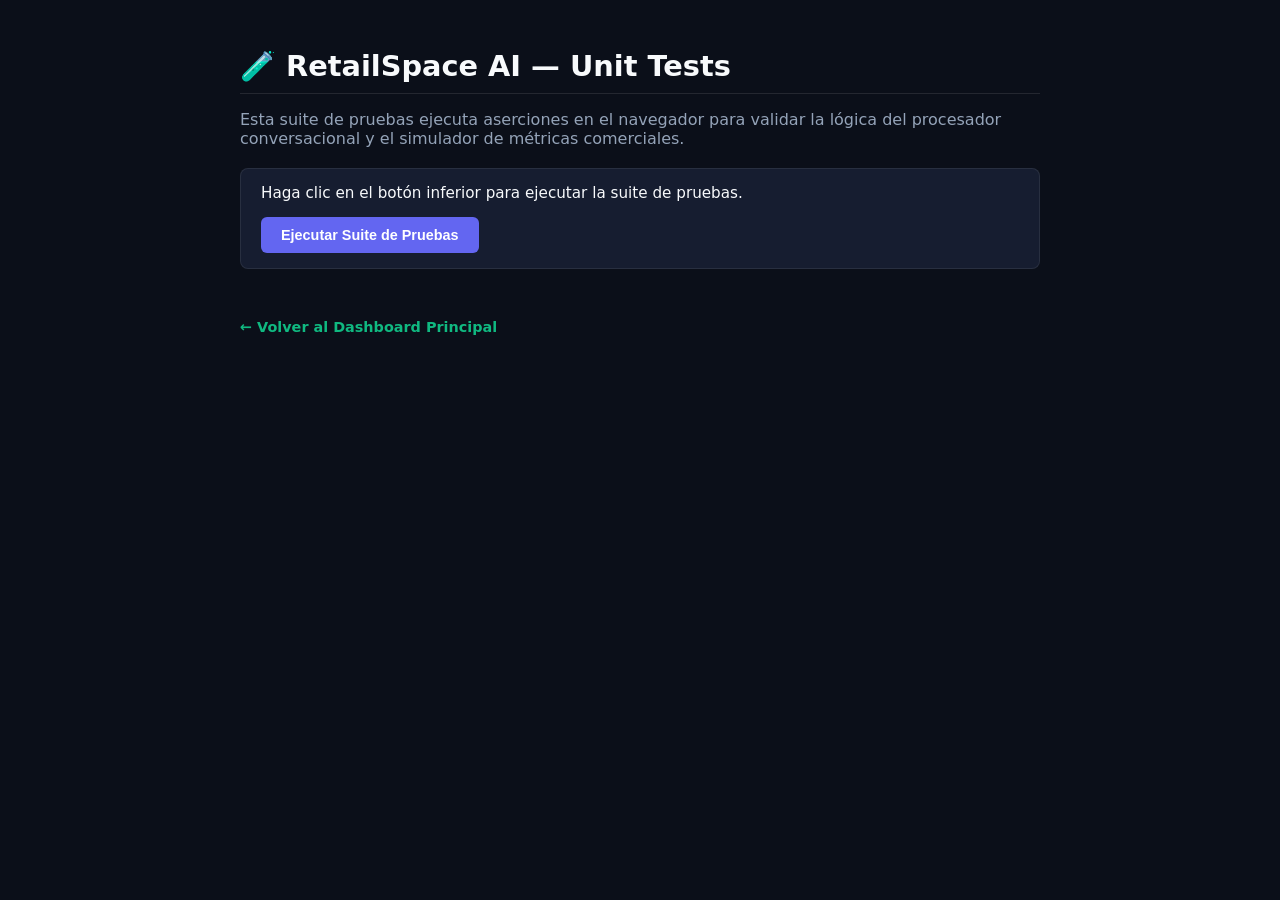
<file: tests/index.html>
<!--
  Proyecto ESIC — Plataforma de desarrollo para el Proyecto ESIC
  Copyright (c) 2026 ESIC
  Licensed under the MIT License. See LICENSE for details.
  Built with dbv-specs-ops · https://github.com/davidbuenov/dbv-specs-ops
-->

<!DOCTYPE html>
<html lang="es">
<head>
    <meta charset="UTF-8">
    <meta name="viewport" content="width=device-width, initial-scale=1.0">
    <title>RetailSpace AI — Suite de Pruebas Unitarias</title>
    <style>
        body {
            background-color: #0B0F19;
            color: #F8FAFC;
            font-family: system-ui, -apple-system, sans-serif;
            padding: 30px;
            max-width: 800px;
            margin: 0 auto;
        }
        h1 {
            font-size: 1.8rem;
            margin-bottom: 10px;
            border-bottom: 1px solid rgba(255,255,255,0.1);
            padding-bottom: 10px;
        }
        .summary-box {
            background-color: #161D30;
            border: 1px solid rgba(255,255,255,0.08);
            padding: 15px 20px;
            border-radius: 8px;
            margin-bottom: 20px;
            font-size: 0.95rem;
        }
        .btn-run {
            background-color: #6366F1;
            color: white;
            border: none;
            padding: 10px 20px;
            border-radius: 6px;
            font-weight: 600;
            cursor: pointer;
            font-size: 0.9rem;
            transition: opacity 0.2s;
        }
        .btn-run:hover {
            opacity: 0.9;
        }
        #test-results {
            margin-top: 20px;
        }
        .nav-link {
            display: inline-block;
            margin-top: 30px;
            color: #10B981;
            text-decoration: none;
            font-size: 0.9rem;
            font-weight: 600;
        }
        .nav-link:hover {
            text-decoration: underline;
        }
    </style>
</head>
<body>

    <h1>🧪 RetailSpace AI — Unit Tests</h1>
    <p style="color: #94A3B8; margin-bottom: 20px;">
        Esta suite de pruebas ejecuta aserciones en el navegador para validar la lógica del procesador conversacional y el simulador de métricas comerciales.
    </p>

    <div class="summary-box">
        <div id="test-summary" style="margin-bottom: 15px;">
            Haga clic en el botón inferior para ejecutar la suite de pruebas.
        </div>
        <button class="btn-run" onclick="runTests()">Ejecutar Suite de Pruebas</button>
    </div>

    <div id="test-results">
        <!-- Logs de ejecución -->
    </div>

    <a href="../src/index.html" class="nav-link">← Volver al Dashboard Principal</a>

    <!-- Cargar archivos del proyecto necesarios -->
    <script src="../src/js/mockdata.js"></script>
    <script src="../src/js/agent.js"></script>
    <!-- Cargar suite de pruebas -->
    <script src="app.test.js"></script>

</body>
</html>
</file>
